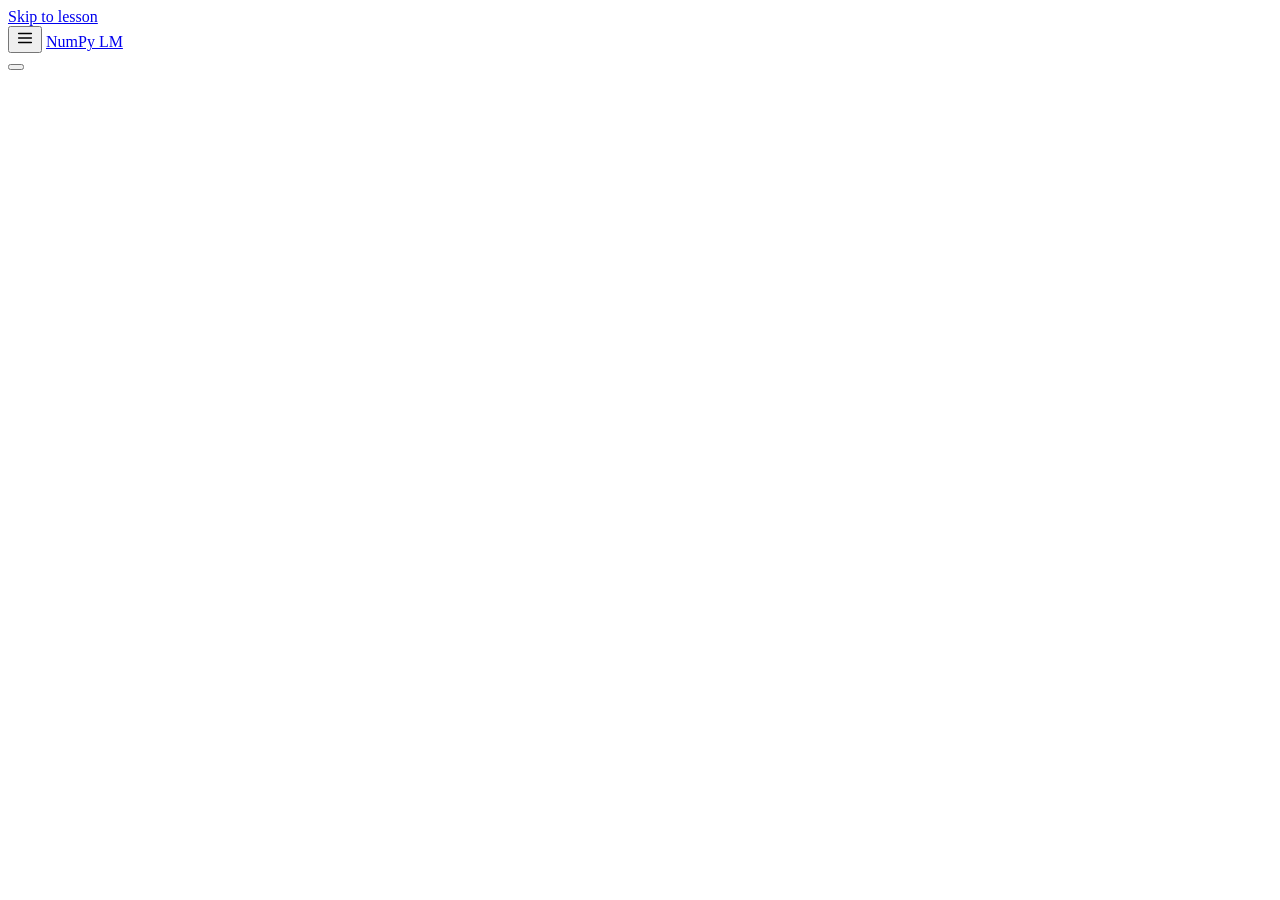
<file: site/src/index.html>
<!doctype html>
<html lang="en">
<head>
<meta charset="utf-8">
<meta name="viewport" content="width=device-width, initial-scale=1">
<title>NumPy LM Course</title>
<style>/*@KATEX_CSS@*/</style>
<style>/*@STYLE@*/</style>
<script>
  // Apply a saved theme before first paint (avoids a light flash in dark mode).
  try {
    var t = JSON.parse(localStorage.getItem("course:theme"));
    if (t === "light" || t === "dark") document.documentElement.setAttribute("data-theme", t);
  } catch (e) {}
</script>
</head>
<body>
<a class="skip" href="#main">Skip to lesson</a>
<header class="topbar">
  <button id="menu-btn" class="icon-btn menu-btn" type="button" aria-label="Show lesson list" aria-expanded="false">
    <svg viewBox="0 0 20 20" width="18" height="18" aria-hidden="true"><path d="M3 5h14M3 10h14M3 15h14" stroke="currentColor" stroke-width="1.8" stroke-linecap="round"/></svg>
  </button>
  <a class="brand" href="#">NumPy&nbsp;LM</a>
  <div class="current" id="current-label"></div>
  <div class="progress" title="Lessons passed">
    <div class="progress-track"><div class="progress-fill" id="progress-fill"></div></div>
    <span class="progress-text" id="progress-text"></span>
  </div>
  <button id="tutor-btn" class="icon-btn tutor-btn" type="button" aria-label="Show the tutor chat" aria-expanded="false" hidden>
    <svg viewBox="0 0 20 20" width="18" height="18" aria-hidden="true"><path d="M4 4h12a1 1 0 0 1 1 1v8a1 1 0 0 1-1 1H9l-4 3v-3H4a1 1 0 0 1-1-1V5a1 1 0 0 1 1-1z" fill="none" stroke="currentColor" stroke-width="1.6" stroke-linejoin="round"/></svg>
  </button>
  <button id="theme-btn" class="icon-btn" type="button" aria-label="Toggle dark mode"></button>
</header>
<div class="layout">
  <nav id="sidebar" class="sidebar" aria-label="Lessons"></nav>
  <div id="scrim" class="scrim" hidden></div>
  <main id="main" class="main" tabindex="-1"></main>
  <aside id="tutor" class="tutor" aria-label="Tutor chat" hidden>
    <div class="tutor-head">
      <div><div class="tutor-title">Tutor</div><div class="tutor-sub" id="tutor-sub"></div></div>
      <div class="row">
        <button class="icon-btn" type="button" id="tutor-gear" aria-label="Change the tutor setup" title="Change the tutor setup" aria-expanded="false">
          <svg viewBox="0 0 20 20" width="17" height="17" aria-hidden="true"><circle cx="10" cy="10" r="2.6" fill="none" stroke="currentColor" stroke-width="1.6"/><path d="M10 2.5v2.2M10 15.3v2.2M2.5 10h2.2M15.3 10h2.2M4.7 4.7l1.6 1.6M13.7 13.7l1.6 1.6M4.7 15.3l1.6-1.6M13.7 6.3l1.6-1.6" stroke="currentColor" stroke-width="1.6" stroke-linecap="round"/></svg>
        </button>
        <button class="icon-btn" type="button" id="tutor-close" aria-label="Close the tutor">
          <svg viewBox="0 0 20 20" width="16" height="16" aria-hidden="true"><path d="M5 5l10 10M15 5L5 15" stroke="currentColor" stroke-width="1.8" stroke-linecap="round"/></svg>
        </button>
      </div>
    </div>
    <div id="tutor-setup" class="tutor-setup" hidden>
      <div class="setup-title">Set up the tutor</div>
      <p class="setup-text">Pick <b>one</b>. You do not need both.</p>
      <div class="choice-row" role="group" aria-label="Choose a model service">
        <button type="button" class="choice" data-prov="openrouter" aria-pressed="false"><b>OpenRouter</b><span>Free, online. You paste one free key.</span></button>
        <button type="button" class="choice" data-prov="ollama" aria-pressed="false"><b>Ollama</b><span>Runs on your computer. No key, works offline.</span></button>
      </div>

      <ol class="setup-steps" id="setup-openrouter" hidden>
        <li>Open <a href="https://openrouter.ai/keys" target="_blank" rel="noopener">openrouter.ai/keys</a>, sign in (free), press <b>Create key</b>, and copy the key.</li>
        <li><label for="t-key">Paste your key here:</label>
          <input id="t-key" type="password" autocomplete="off" placeholder="sk-or-v1-...">
          <span class="tutor-hint" id="t-key-saved"></span></li>
        <li>Press <b>Connect</b>. The tutor picks a free model and tests it.</li>
      </ol>

      <ol class="setup-steps" id="setup-ollama" hidden>
        <li>Download and install Ollama from <a href="https://ollama.com/download" target="_blank" rel="noopener">ollama.com/download</a>, then start it.</li>
        <li>Open a terminal once and run this (it downloads a small model, about 2 GB):
          <span class="cmd-line"><code>ollama pull qwen2.5:3b</code><button class="btn small" type="button" id="copy-pull">Copy</button></span></li>
        <li>Press <b>Connect</b>. <span class="tutor-hint" id="ollama-state"></span></li>
      </ol>

      <div class="row setup-actions" id="setup-actions" hidden>
        <button class="btn primary" type="button" id="setup-connect">Connect</button>
        <button class="btn small" type="button" id="setup-cancel">Cancel</button>
      </div>
      <div class="setup-msg" id="setup-msg" role="status"></div>
      <details class="setup-more" id="setup-more" hidden>
        <summary>Use a different model (optional)</summary>
        <label for="t-model">Model name</label>
        <input id="t-model" list="t-models" autocomplete="off" placeholder="leave empty to choose automatically">
        <datalist id="t-models"></datalist>
      </details>
    </div>
    <div class="tutor-log" id="tutor-log" aria-live="polite"></div>
    <form id="tutor-form" class="tutor-form">
      <textarea id="tutor-input" rows="3" placeholder="Ask about this lesson… (Enter sends, Shift+Enter for a new line)" aria-label="Your question"></textarea>
      <div class="row"><button class="btn small primary" type="submit" id="tutor-send">Ask</button><button class="btn small" type="button" id="tutor-clear">Clear this chat</button><button class="btn small" type="button" id="tutor-handoff">Summary for another AI</button></div>
    </form>
  </aside>
</div>
<div id="notice" class="notice" role="status" hidden></div>
<script type="application/json" id="course-data">/*@DATA@*/</script>
<script>/*@KATEX_JS@*/</script>
<script>/*@HLJS@*/</script>
<script>/*@APP@*/</script>
</body>
</html>
</file>
